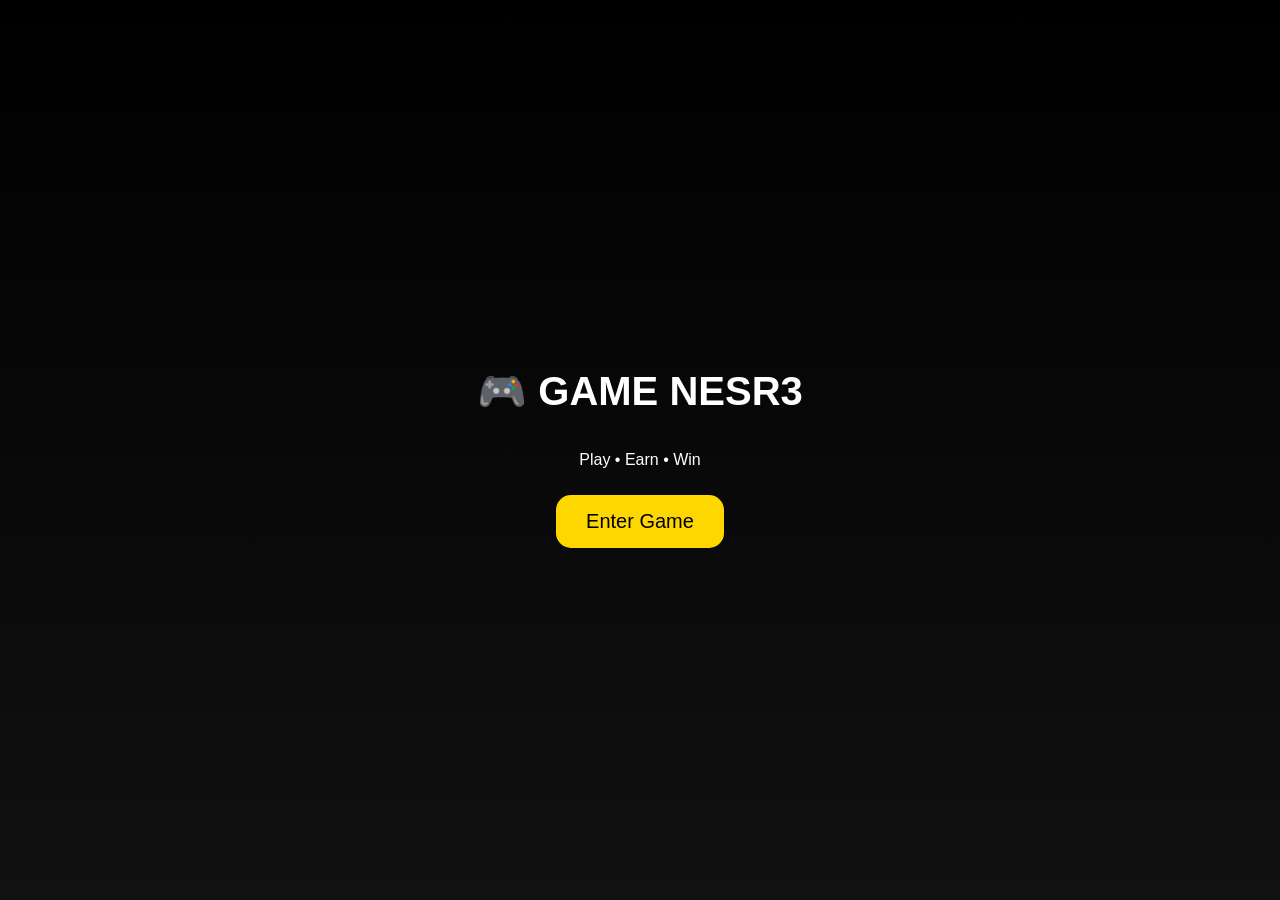
<file: index.html>
<!DOCTYPE html>
<html>
<head>
<meta charset="UTF-8">
<title>GAME NESR3</title>

<style>
body{
  margin:0;
  font-family:Arial;
  background:linear-gradient(black,#111);
  color:white;
  text-align:center;
}

/* شاشة الترحيب */
#welcome{
  position:fixed;
  width:100%;
  height:100%;
  background:linear-gradient(#000,#111);
  display:flex;
  justify-content:center;
  align-items:center;
  flex-direction:column;
}

#welcome h1{
  font-size:40px;
  margin-bottom:20px;
}

#welcome button{
  font-size:20px;
  padding:15px 30px;
  border-radius:15px;
  border:none;
  background:gold;
  color:black;
}

/* الهيدر */
header{
  display:flex;
  justify-content:space-between;
  padding:15px;
  background:#111;
  font-size:20px;
}

.wallet-btn{
  background:gold;
  color:black;
  padding:10px;
  border-radius:10px;
}

/* الصفحات */
.page{display:none;}
.active{display:block;}

/* اللعبة */
#game{
  width:100%;
  max-width:400px;
  height:600px;
  margin:20px auto;
  background:#222;
  border-radius:15px;
  position:relative;
  overflow:hidden;
}

#car{
  position:absolute;
  bottom:20px;
  left:170px;
  width:60px;
  height:80px;
  background:url('assets/car.png') no-repeat center;
  background-size:contain;
}

.enemy{
  position:absolute;
  width:60px;
  height:80px;
  background:url('assets/enemy.png') no-repeat center;
  background-size:contain;
}

.coin{
  position:absolute;
  width:30px;
  height:30px;
  background:url('assets/coin.png') no-repeat center;
  background-size:contain;
}

/* المحفظة */
.coin-box{
  background:#222;
  margin:10px;
  padding:15px;
  border-radius:10px;
  font-size:20px;
}

.main{
  background:gold;
  color:black;
  font-weight:bold;
}

button{
  font-size:18px;
  padding:10px 20px;
  margin:10px;
  border-radius:10px;
  border:none;
  background:#00aaff;
  color:white;
}
</style>
</head>

<body>

<!-- شاشة البداية -->
<div id="welcome">
  <h1>🎮 GAME NESR3</h1>
  <p>Play • Earn • Win</p>
  <button onclick="startGame()">Enter Game</button>
</div>

<header>
  <div>GAME NESR3</div>
  <div class="wallet-btn" onclick="showPage('wallet')">💼 Wallet</div>
</header>

<div id="home" class="page active">
  <h2>Start Playing</h2>
  <button onclick="showPage('gamePage')">🚗 Start Game</button>
</div>

<div id="gamePage" class="page">
  <h3>Score: <span id="score">0</span> | Coins: <span id="coins">0</span></h3>

  <div id="game">
    <div id="car"></div>
  </div>

  <button onclick="showPage('home')">⬅ Back</button>
</div>

<div id="wallet" class="page">
  <h2>💼 Wallet</h2>

  <div class="coin-box main">NES3: <span id="nes3">0</span></div>
  <div class="coin-box">DAF1</div>
  <div class="coin-box">DAF7</div>
  <div class="coin-box">DAYF</div>
  <div class="coin-box">NOR4</div>
  <div class="coin-box">SMR99</div>
  <div class="coin-box">MAHA</div>

  <button onclick="showPage('home')">⬅ Back</button>
</div>

<script>

function startGame(){
  document.getElementById("welcome").style.display="none";
}

function showPage(id){
  document.querySelectorAll('.page').forEach(p=>p.classList.remove('active'));
  document.getElementById(id).classList.add('active');
}

let carX=170, score=0, coins=0;
let enemies=[], coinList=[];

document.addEventListener("keydown",(e)=>{
  let car=document.getElementById("car");
  if(e.key==="ArrowLeft") carX-=30;
  if(e.key==="ArrowRight") carX+=30;
  car.style.left=carX+"px";
});

function spawnEnemy(){
  let e=document.createElement("div");
  e.className="enemy";
  e.style.left=Math.random()*340+"px";
  e.style.top="0px";
  document.getElementById("game").appendChild(e);
  enemies.push(e);
}

function spawnCoin(){
  let c=document.createElement("div");
  c.className="coin";
  c.style.left=Math.random()*340+"px";
  c.style.top="0px";
  document.getElementById("game").appendChild(c);
  coinList.push(c);
}

function update(){
  enemies.forEach((e,i)=>{
    let top=parseInt(e.style.top)||0;
    e.style.top=top+5+"px";

    if(top>500 && Math.abs(e.offsetLeft-carX)<60){
      alert("Game Over");
      location.reload();
    }

    if(top>600){
      e.remove();
      enemies.splice(i,1);
      score++;
    }
  });

  coinList.forEach((c,i)=>{
    let top=parseInt(c.style.top)||0;
    c.style.top=top+5+"px";

    if(top>500 && Math.abs(c.offsetLeft-carX)<60){
      coins++;
      c.remove();
      coinList.splice(i,1);
    }

    if(top>600){
      c.remove();
      coinList.splice(i,1);
    }
  });

  document.getElementById("score").innerText=score;
  document.getElementById("coins").innerText=coins;
  document.getElementById("nes3").innerText=Math.floor(coins/50);
}

setInterval(update,30);
setInterval(spawnEnemy,1000);
setInterval(spawnCoin,1500);

</script>

</body>
</html>
</file>
